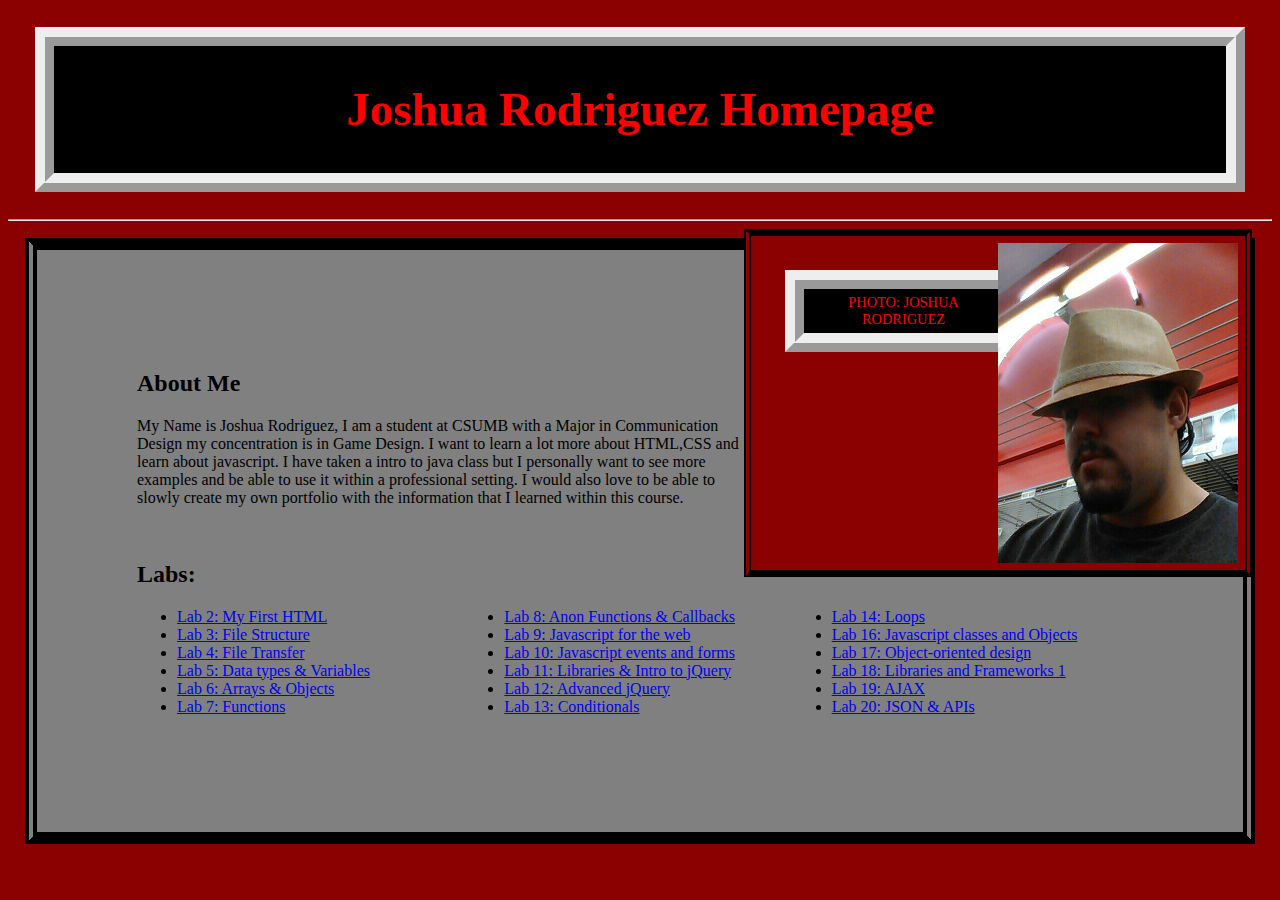
<file: index.html>
<!DOCTYPE html>
<html>
<head>
	<title>Joshua R. Homepage</title>
	<link rel="stylesheet" type="text/css" href="css/site.css">
</head>
<body>
<div class="photocredit">
	<h1 class="homepage">Joshua Rodriguez Homepage</h1>
</div>
<hr>


<div class="photobox"><img src="img/JoshR.jpg" alt="Josh"><div class="photocredit"> Photo: Joshua Rodriguez
</div></div><div class="paragraph">
	<h2>About Me</h2>
			<p>
			 My Name is Joshua Rodriguez, I am a student at CSUMB  with a Major in Communication Design my concentration is in Game Design.
			 I want to learn a lot more about HTML,CSS and learn about javascript. I have taken a intro to java class but I personally want to see more
			 examples and be able to use it within a professional setting. I would also love to be able to slowly create my own portfolio with the
			 information that I learned within this course.
		 </p>
<br>
  <h2>Labs:</h2>
		<ul class="colum">
			<li><a href="lab2/index.html"> Lab 2: My First HTML</a></li>
			<li><a href="lab3/index.html"> Lab 3: File Structure</a></li>
			<li><a href="lab4/index.html"> Lab 4: File Transfer</a></li>
			<li><a href="lab5/index.html"> Lab 5: Data types & Variables</a></li>
			<li><a href="lab6/index.html"> Lab 6: Arrays & Objects</a></li>
			<li><a href="lab7/index.html"> Lab 7: Functions</a></li>
			<li><a href="lab8/index.html"> Lab 8: Anon Functions & Callbacks</a></li>
			<li><a href="lab9/index.html"> Lab 9: Javascript for the web</a></li>
			<li><a href="lab10/index.html"> Lab 10: Javascript events and forms</a></li>
			<li><a href="lab11/index.html"> Lab 11: Libraries & Intro to jQuery</a></li>
			<li><a href="lab12/index.html"> Lab 12: Advanced jQuery</a></li>
			<li><a href="lab13/index.html"> Lab 13: Conditionals</a></li>
			<li><a href="lab14/index.html"> Lab 14: Loops </a></li>
			<li><a href="lab16/index.html"> Lab 16: Javascript classes and Objects</a></li>
			<li><a href="lab17/index.html"> Lab 17: Object-oriented design</a></li>
			<li><a href="lab18/index.html"> Lab 18: Libraries and Frameworks 1</a></li>
			<li><a href="lab19/index.html"> Lab 19: AJAX</a></li>
			<li><a href="lab20/index.html"> Lab 20: JSON & APIs</a></li>
    </ul>
</p>
</div>
</body>
</html>
</file>
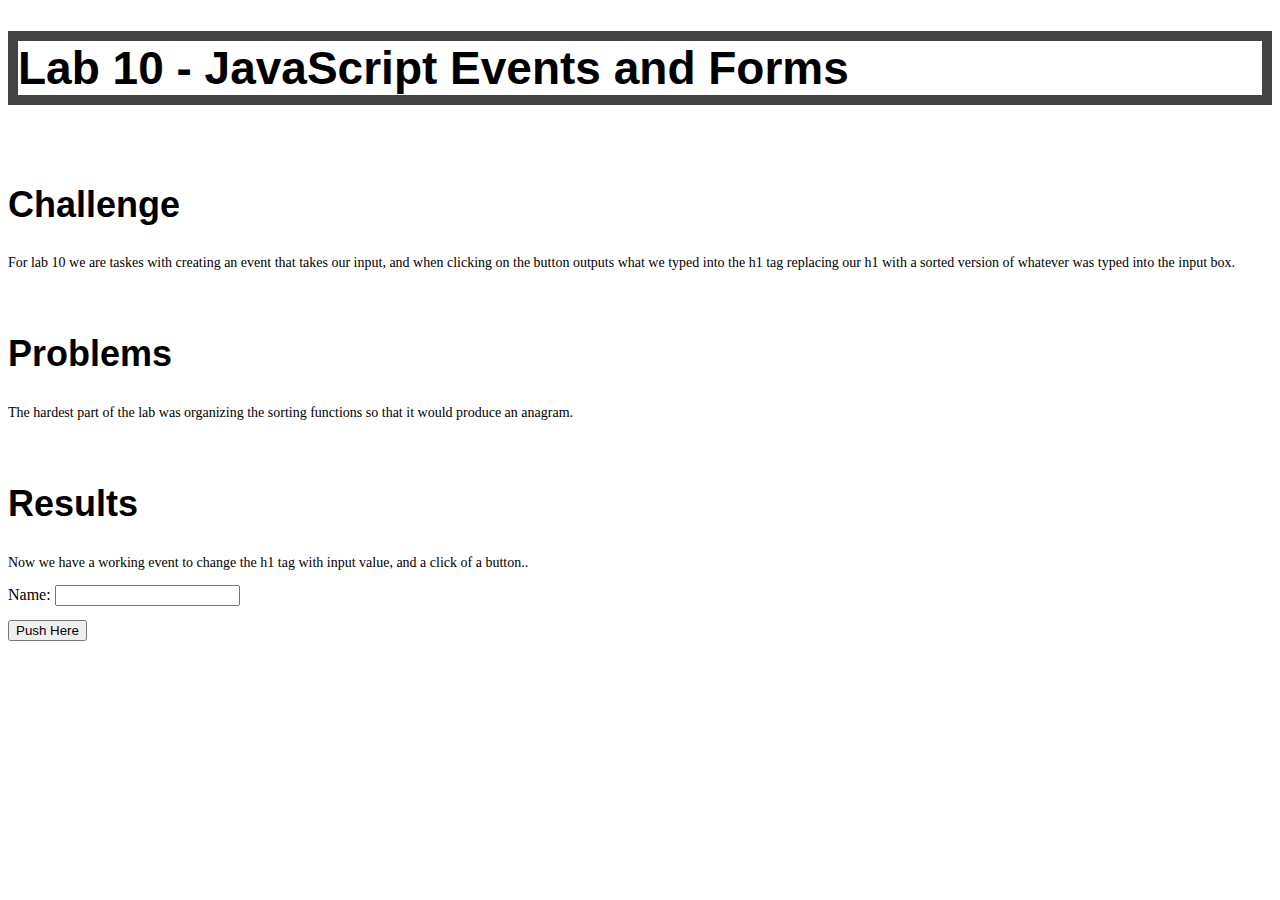
<file: lab10/index.html>
<!DOCTYPE html>
<html>
<head>
	<title>Lab 10 - JavaScript Events and Forms</title>
	<link rel="stylesheet" type="text/css" href="css/lab.css">
	<script src="js/lab.js" defer></script>
</head>
<body>

	<h1 id="greet"> Lab 10 - JavaScript Events and Forms</h1>
<br>
		<h2> Challenge</h2>
			<p>For lab 10 we are taskes with creating an event that takes our input, and when clicking on the button outputs what we typed into the h1 tag
			replacing our h1 with a sorted version of whatever was typed into the input box. </p>
<br>
		<h2> Problems</h2>
			<p>The hardest part of the lab was organizing the sorting functions so that it would produce an anagram.</p>
<br>
		<h2> Results</h2>
			<p>Now we have a working event to change the h1 tag with input value, and a click of a button..</p>
Name: <input type=text id=input>
			</p>
<button id="my-button">Push Here</button>
<div id= "output">
</div>

</body>
</html>
</file>
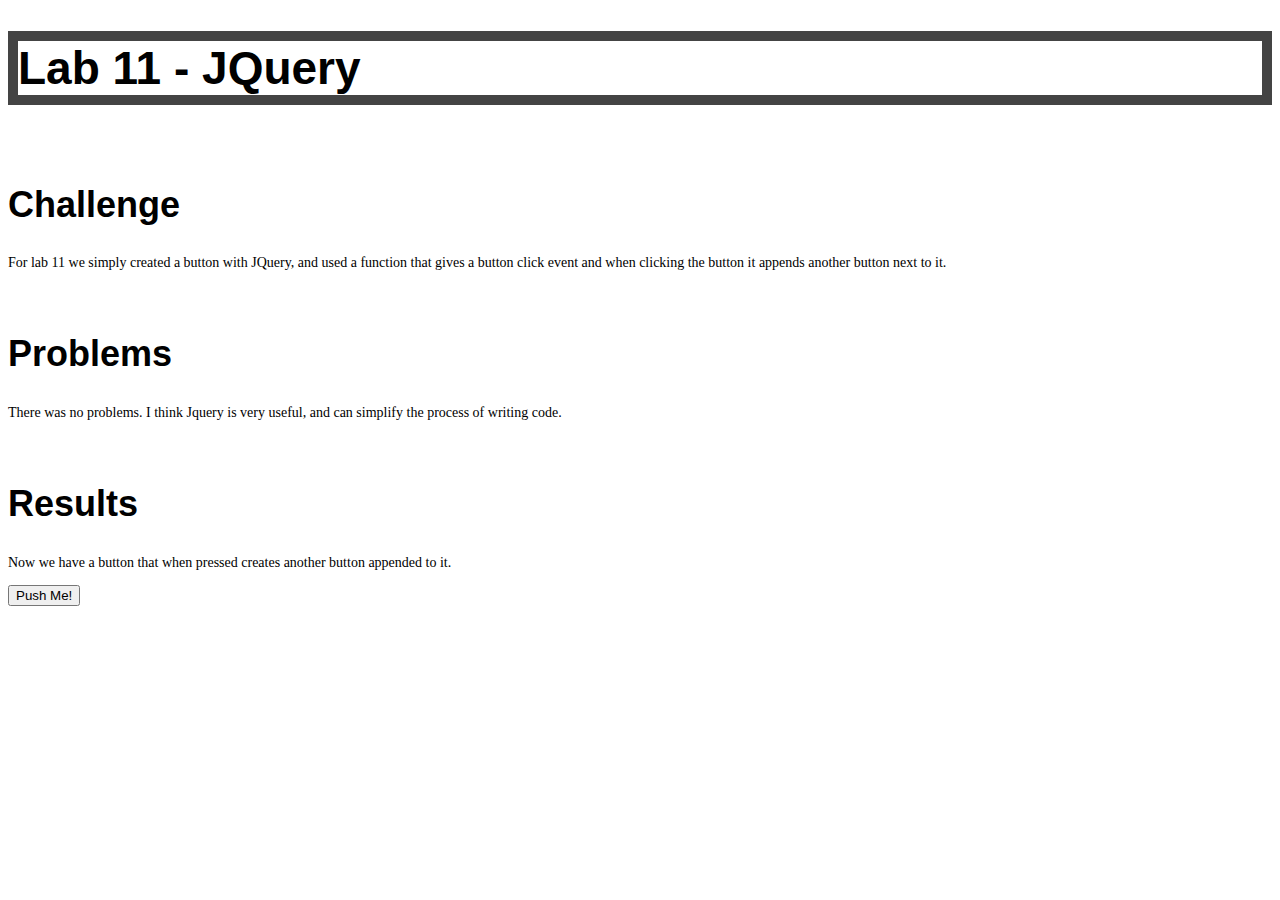
<file: lab11/index.html>
<!DOCTYPE html>
<html>
<head>
	<title>Lab 11 - JQuery</title>
	<link rel="stylesheet" type="text/css" href="css/lab.css">
	<script src="https://code.jquery.com/jquery-3.4.1.min.js"></script>
	<script src="js/lab.js" defer></script>
</head>
<body>

	<h1 id="greet"> Lab 11 - JQuery</h1>
<br>
		<h2> Challenge</h2>
			<p>For lab 11 we simply created a button with JQuery, and used a function that gives a button click event and when clicking the button
			it appends another button next to it. </p>
<br>
		<h2> Problems</h2>
			<p>There was no problems. I think Jquery is very useful, and can simplify the process of writing code.</p>
<br>
		<h2> Results</h2>
			<p>Now we have a button that when pressed creates another button appended to it.</p>
<div id= "output">
</div>

</body>
</html>
</file>
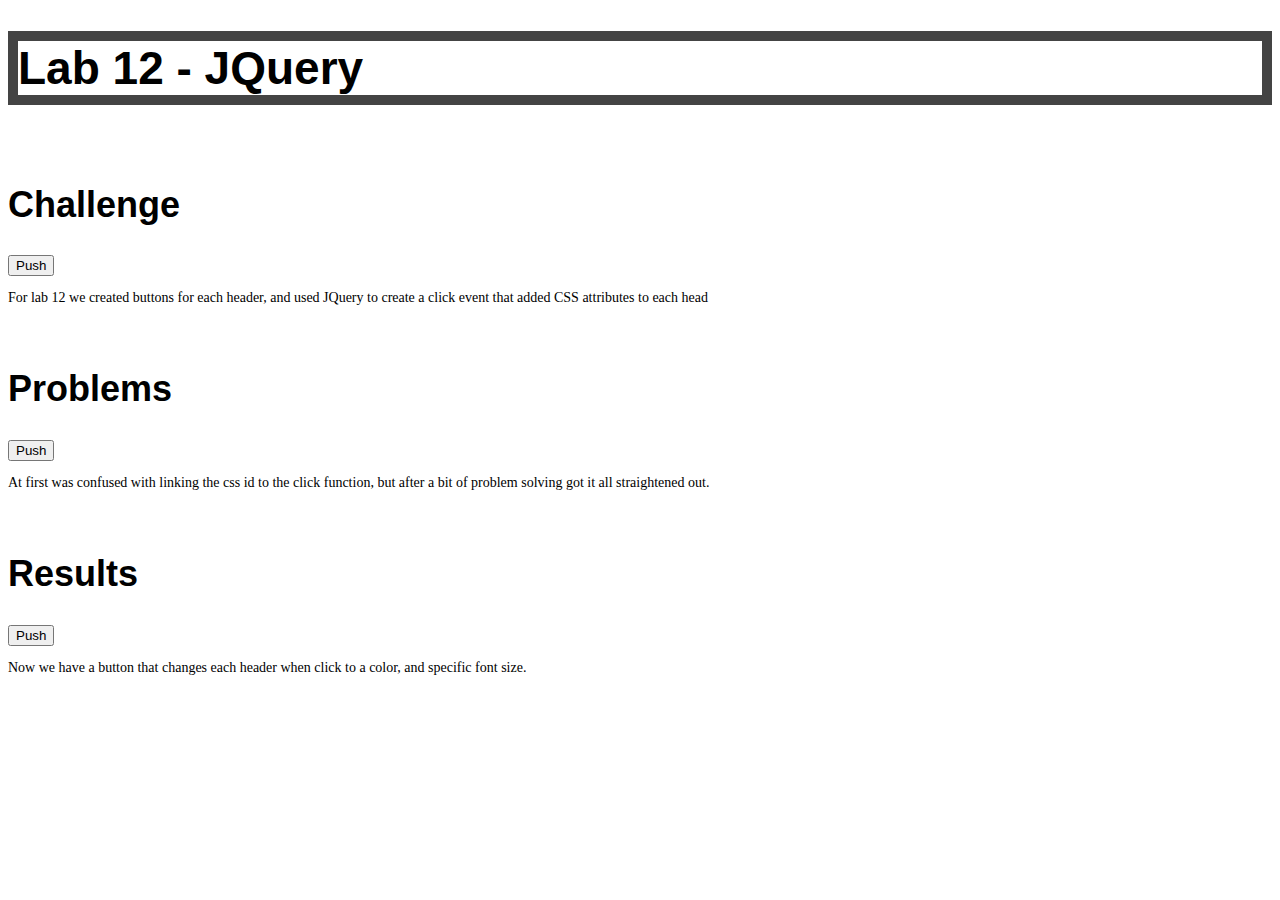
<file: lab12/index.html>
<!DOCTYPE html>
<html>
<head>
	<title>Lab 12 - JQuery</title>
	<link rel="stylesheet" type="text/css" href="css/lab.css">
	<script src="https://code.jquery.com/jquery-3.4.1.min.js"></script>
	<script src="js/lab.js" defer></script>
</head>
<body>

	<h1>Lab 12 - JQuery</h1>
<br>
		<h2 id = "text1"> Challenge</h2>
		 <button id="challenge-button">Push</button>
			<p>For lab 12 we created buttons for each header, and used JQuery to create a click event that added CSS attributes to each head </p>
<br>
		<h2 id = "text2"> Problems</h2>
		 <button id="problems-button">Push</button>
			<p>At first was confused with linking the css id to the click function, but after a bit of problem solving
			got it all straightened out.</p>
<br>
		<h2 id = "text3"> Results</h2>
		 <button id="results-button">Push</button>
			<p>Now we have a button that changes each header when click to a color, and specific font size.</p>

</body>
</html>
</file>
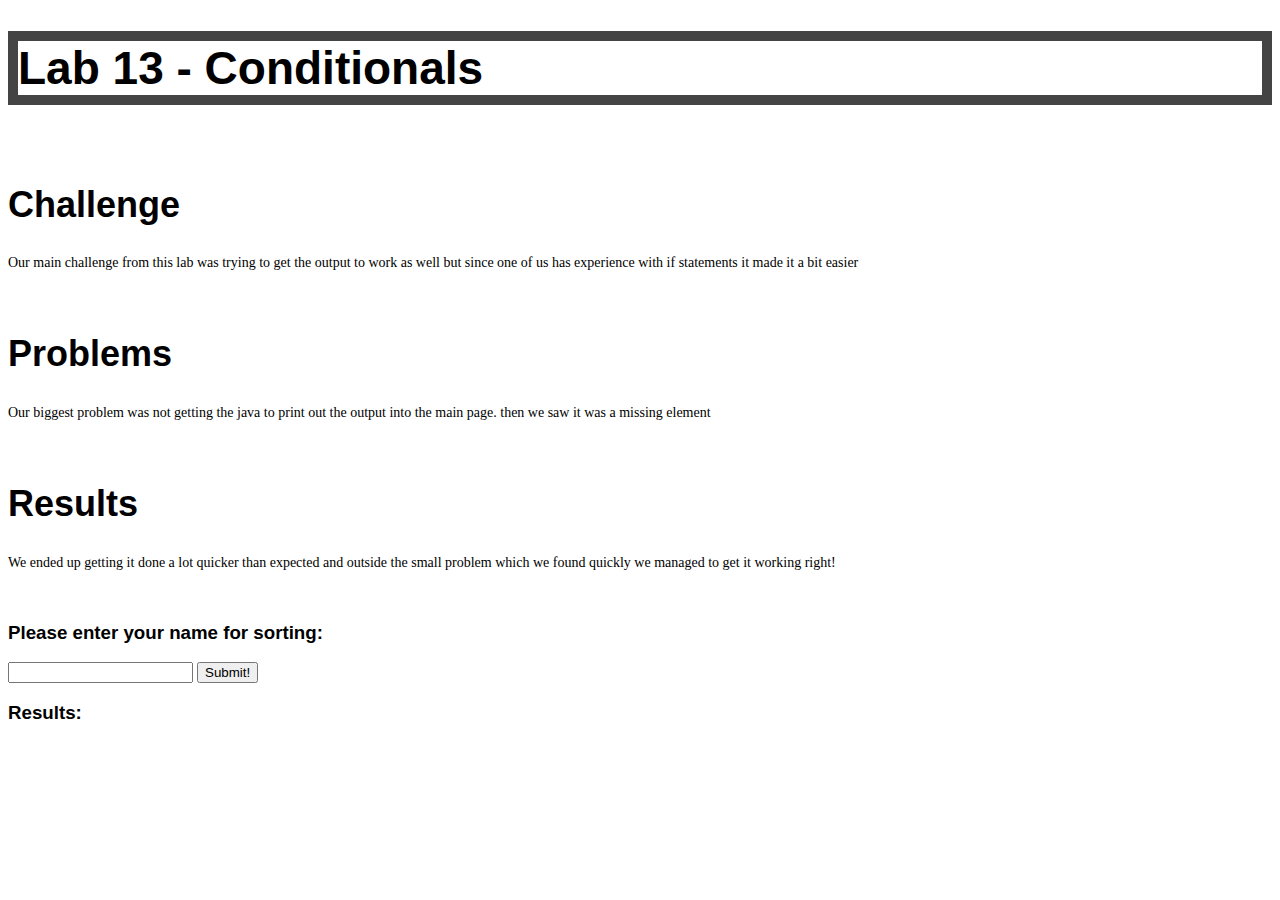
<file: lab13/index.html>
<!DOCTYPE html>
<html>
<head>
	<title>Lab 13 - Conditionals</title>
	<link rel="stylesheet" type="text/css" href="css/lab.css">
	<script src="https://code.jquery.com/jquery-3.4.1.min.js"></script>
	<script src="js/lab.js" defer></script>
</head>
<body>


	<div id = "contents">
		<h1>Lab 13 - Conditionals</h1>
<br>
		<h2 > Challenge</h2>
			<p>Our main challenge from this lab was trying to get the output to work as well  but since one of us has experience with if statements it made it a bit easier </p>
<br>
		<h2> Problems</h2>
			<p>Our biggest problem was not getting the java to print out the output into the main page. then we saw it was a missing element</p>
<br>
		<h2> Results</h2>
			<p>We ended up getting it done a lot quicker than expected and outside the small problem which we found quickly we managed to get it working right!</p>
</div>
<br>

<!-- "Please enter your name for sorting" -->
<h3> Please enter your name for sorting:</h3>
 <input type="text"  id="input">
<button id = "button"> Submit!</button>
<br>
<h3>Results:</h3>
<div id= "output">
</div>


</body>
</html>
</file>
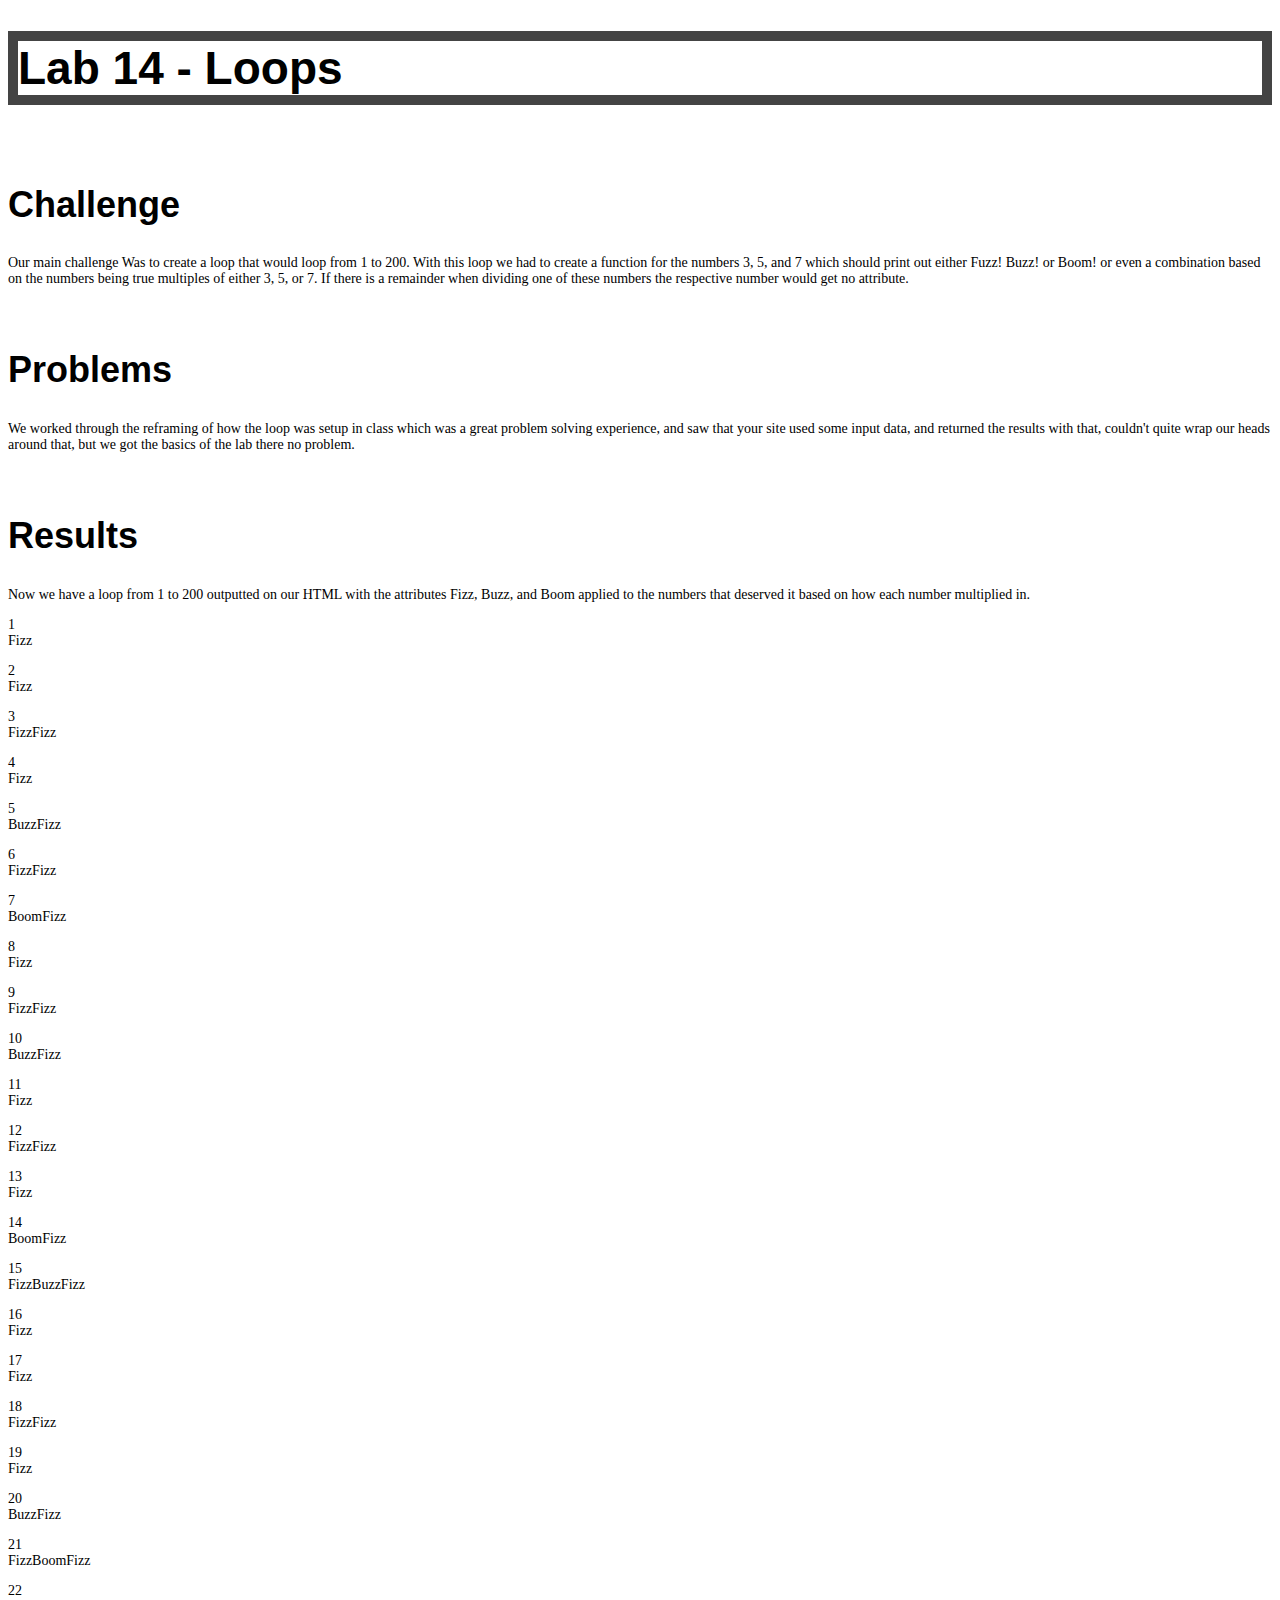
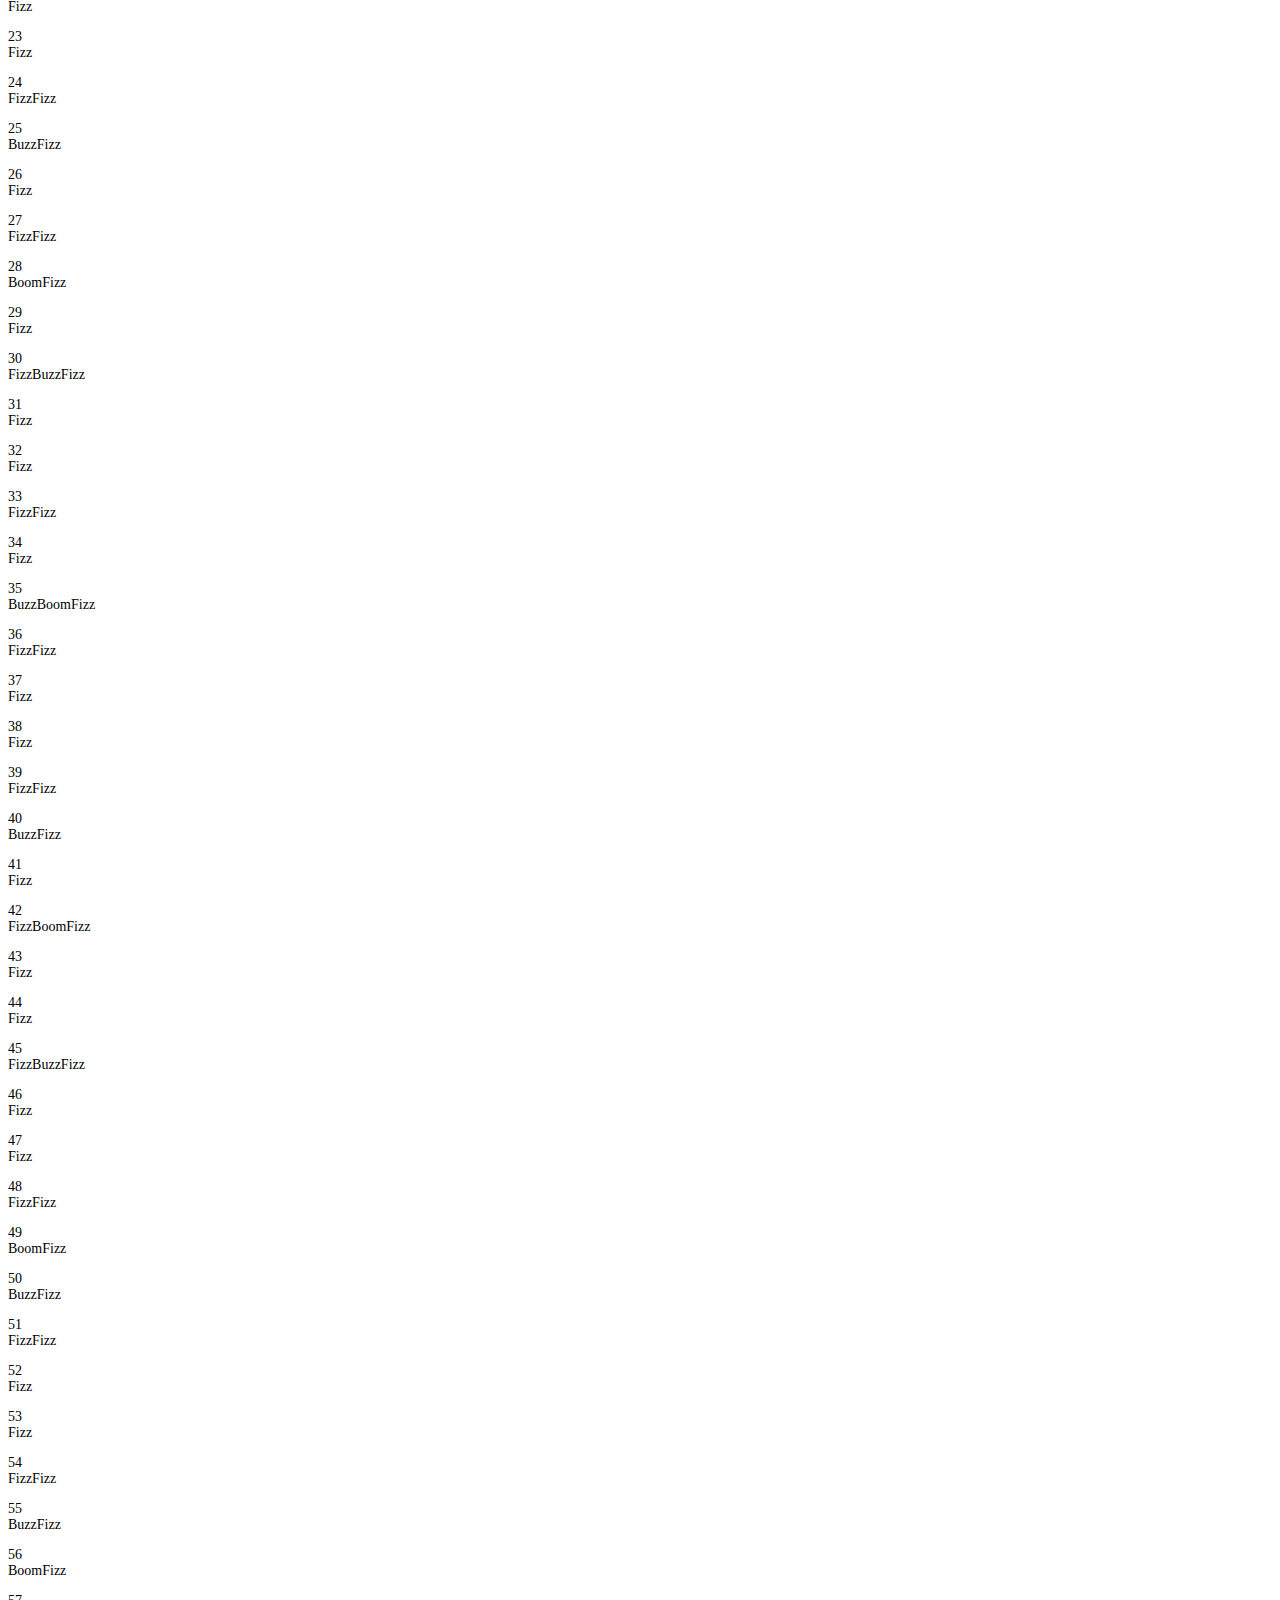
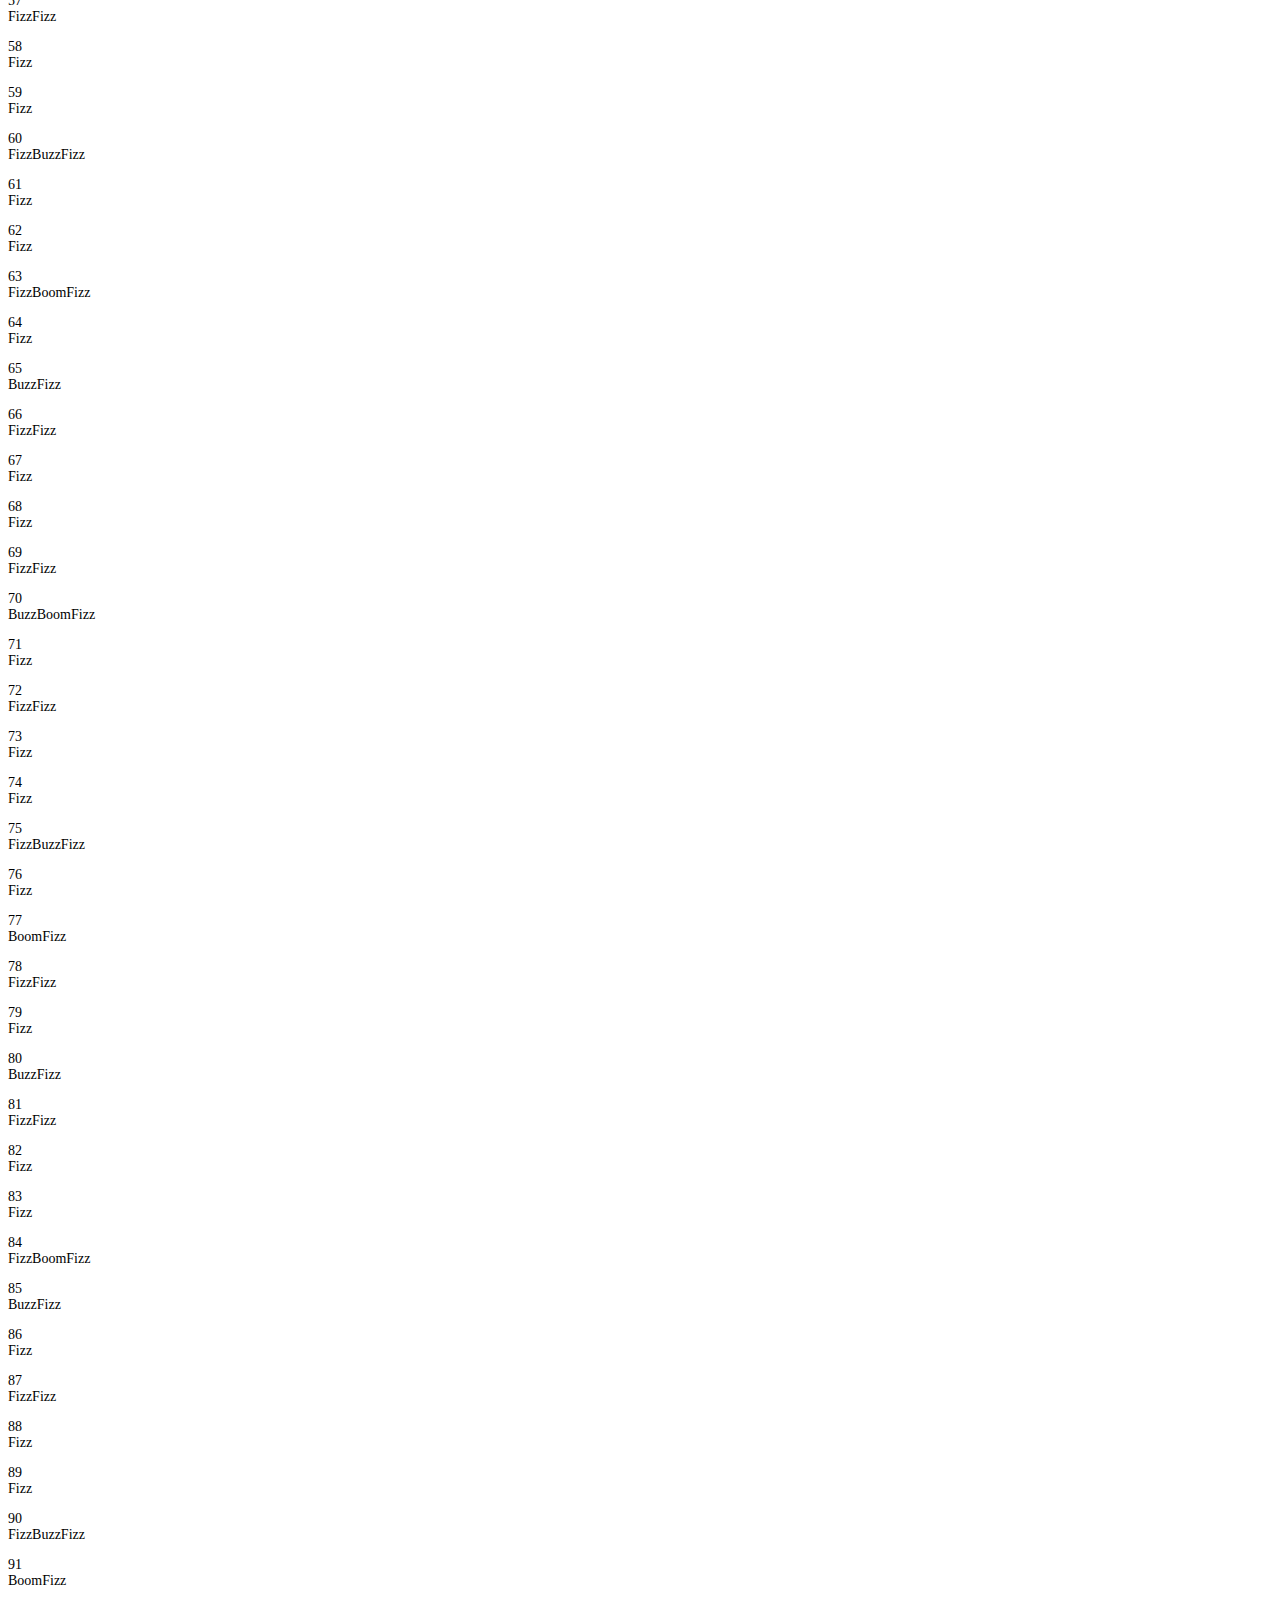
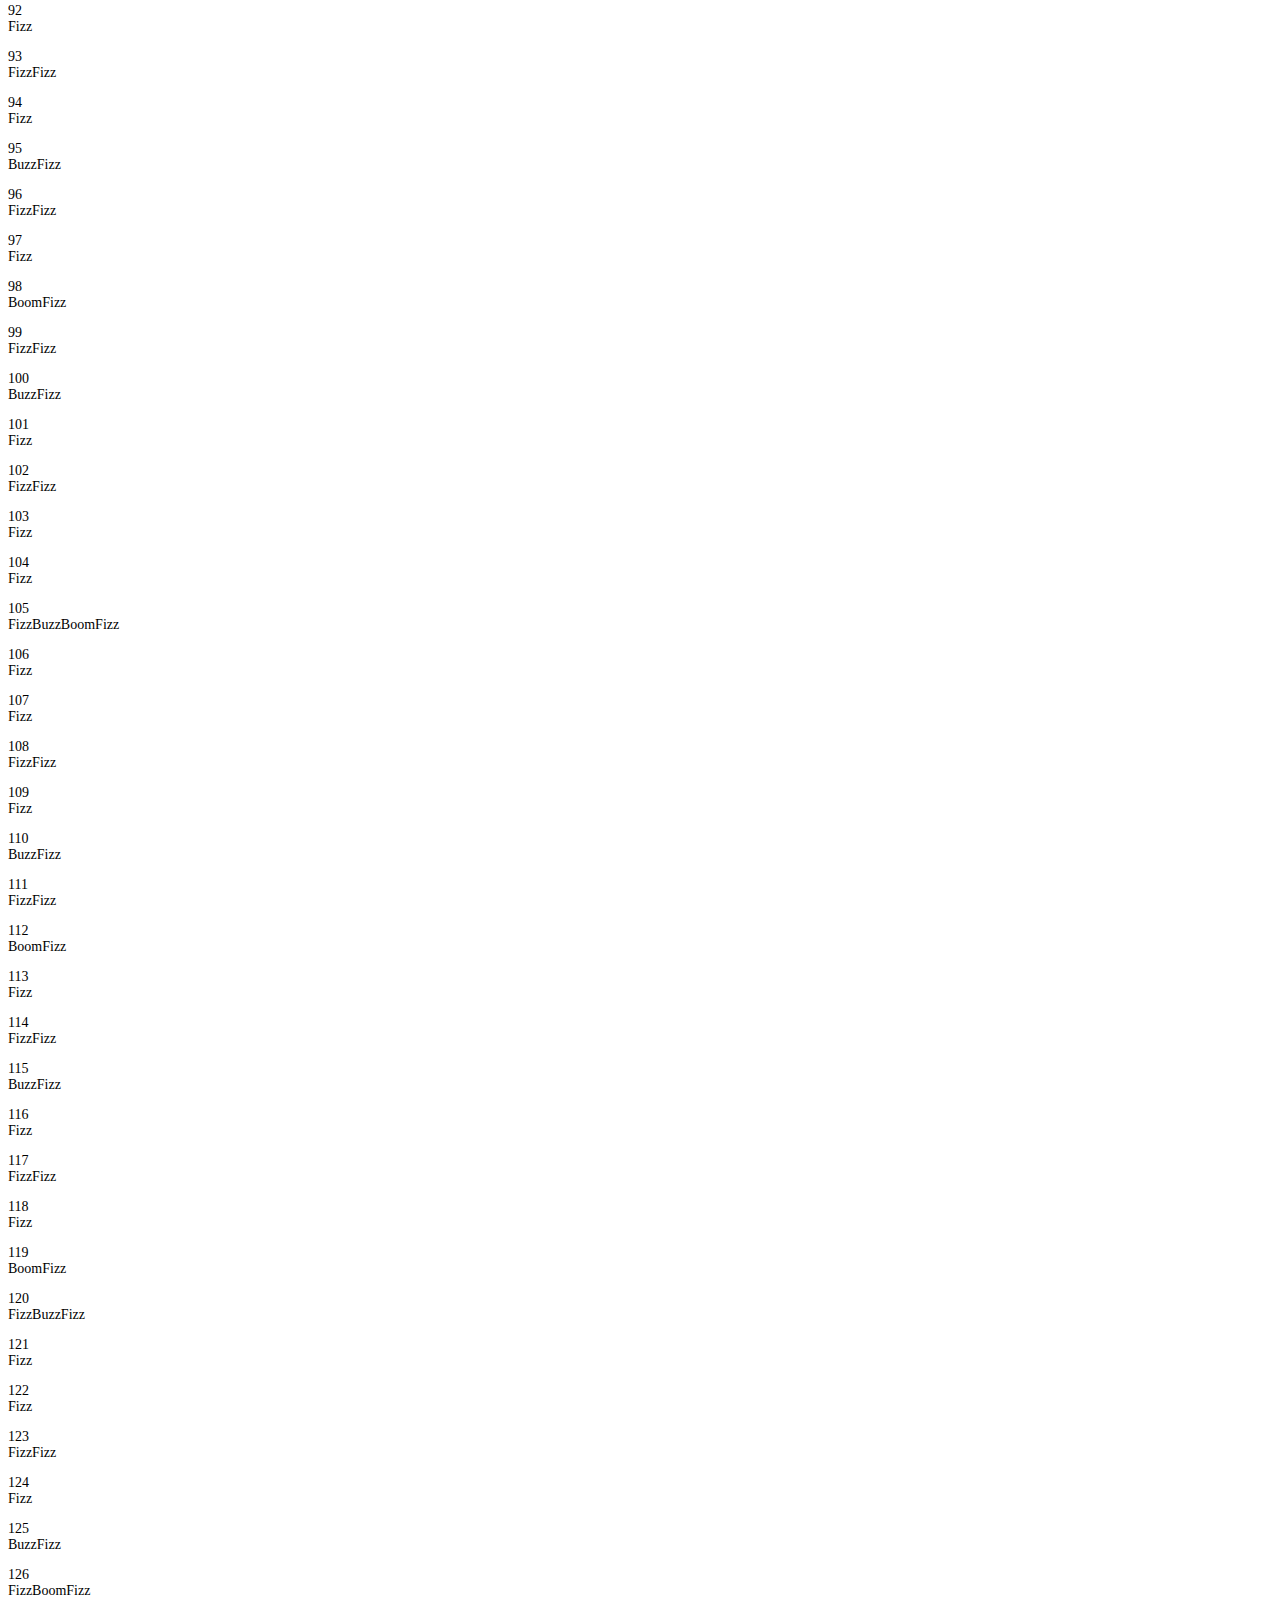
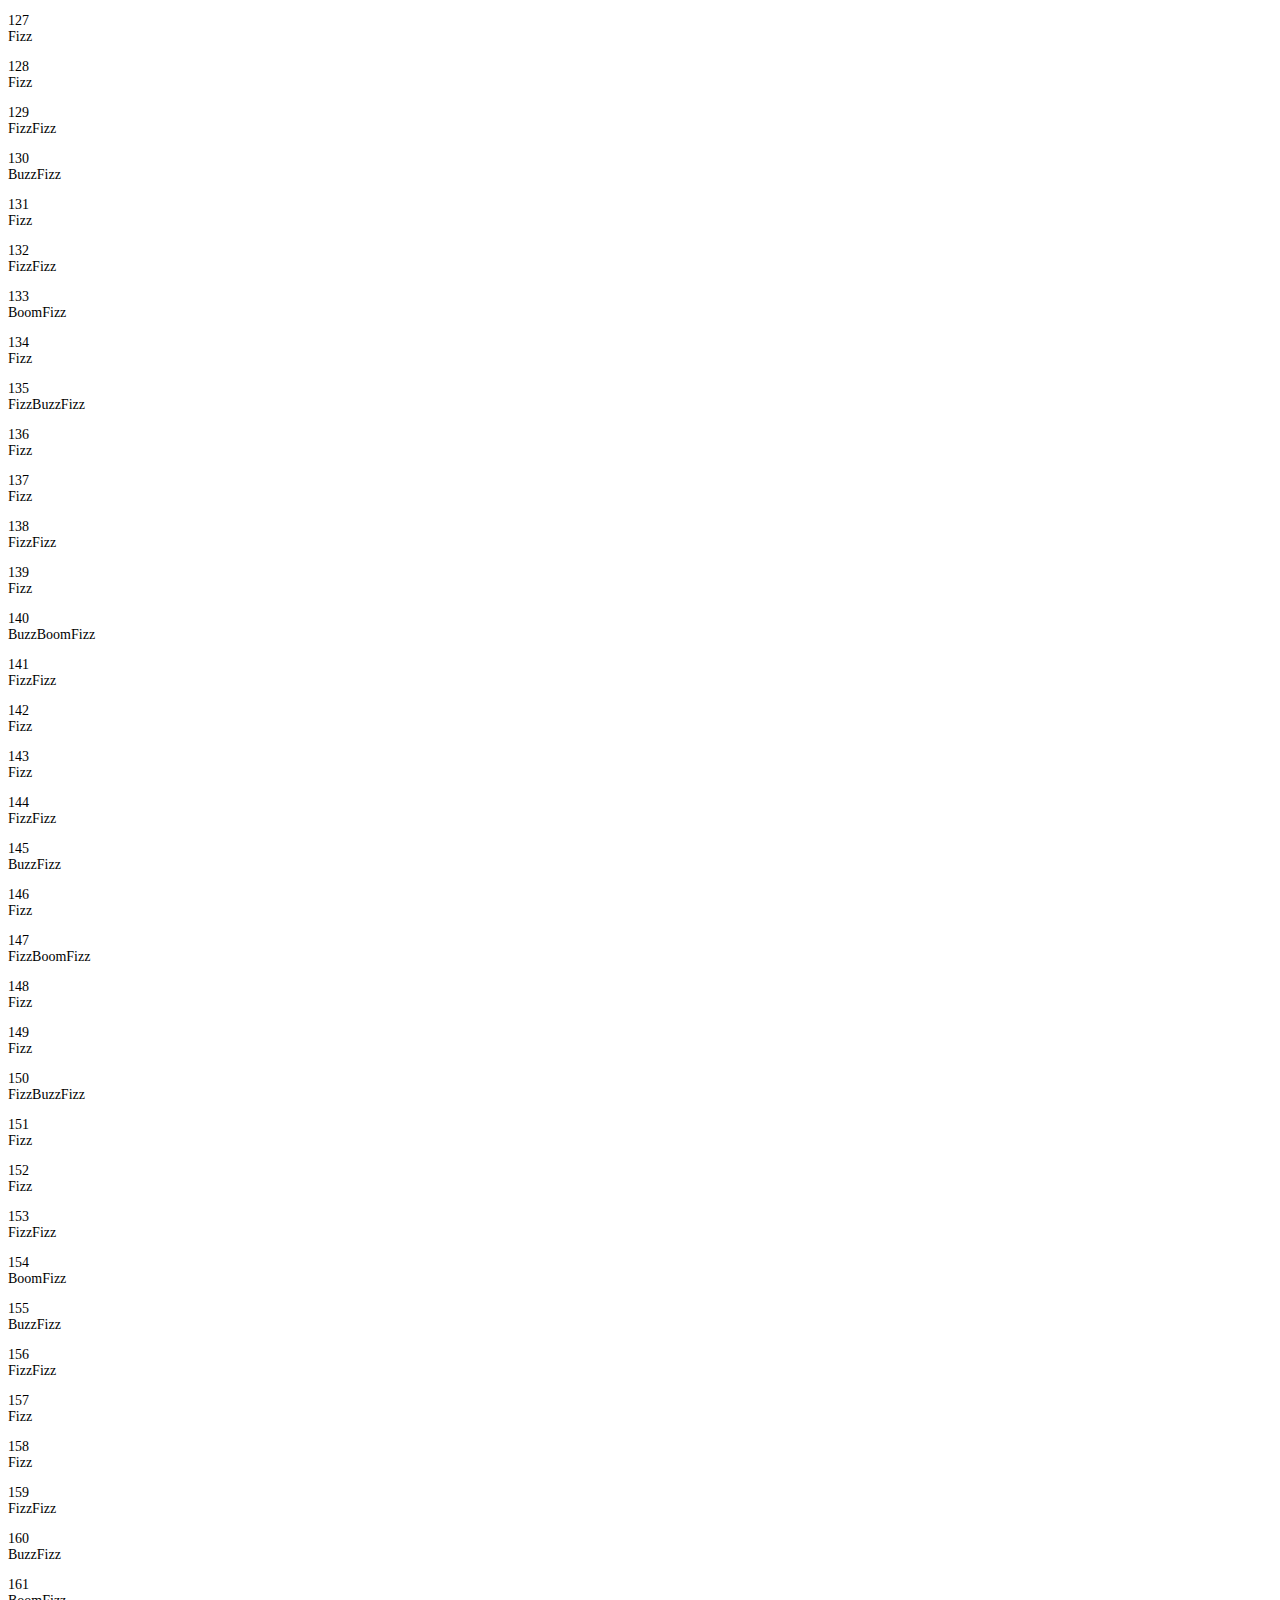
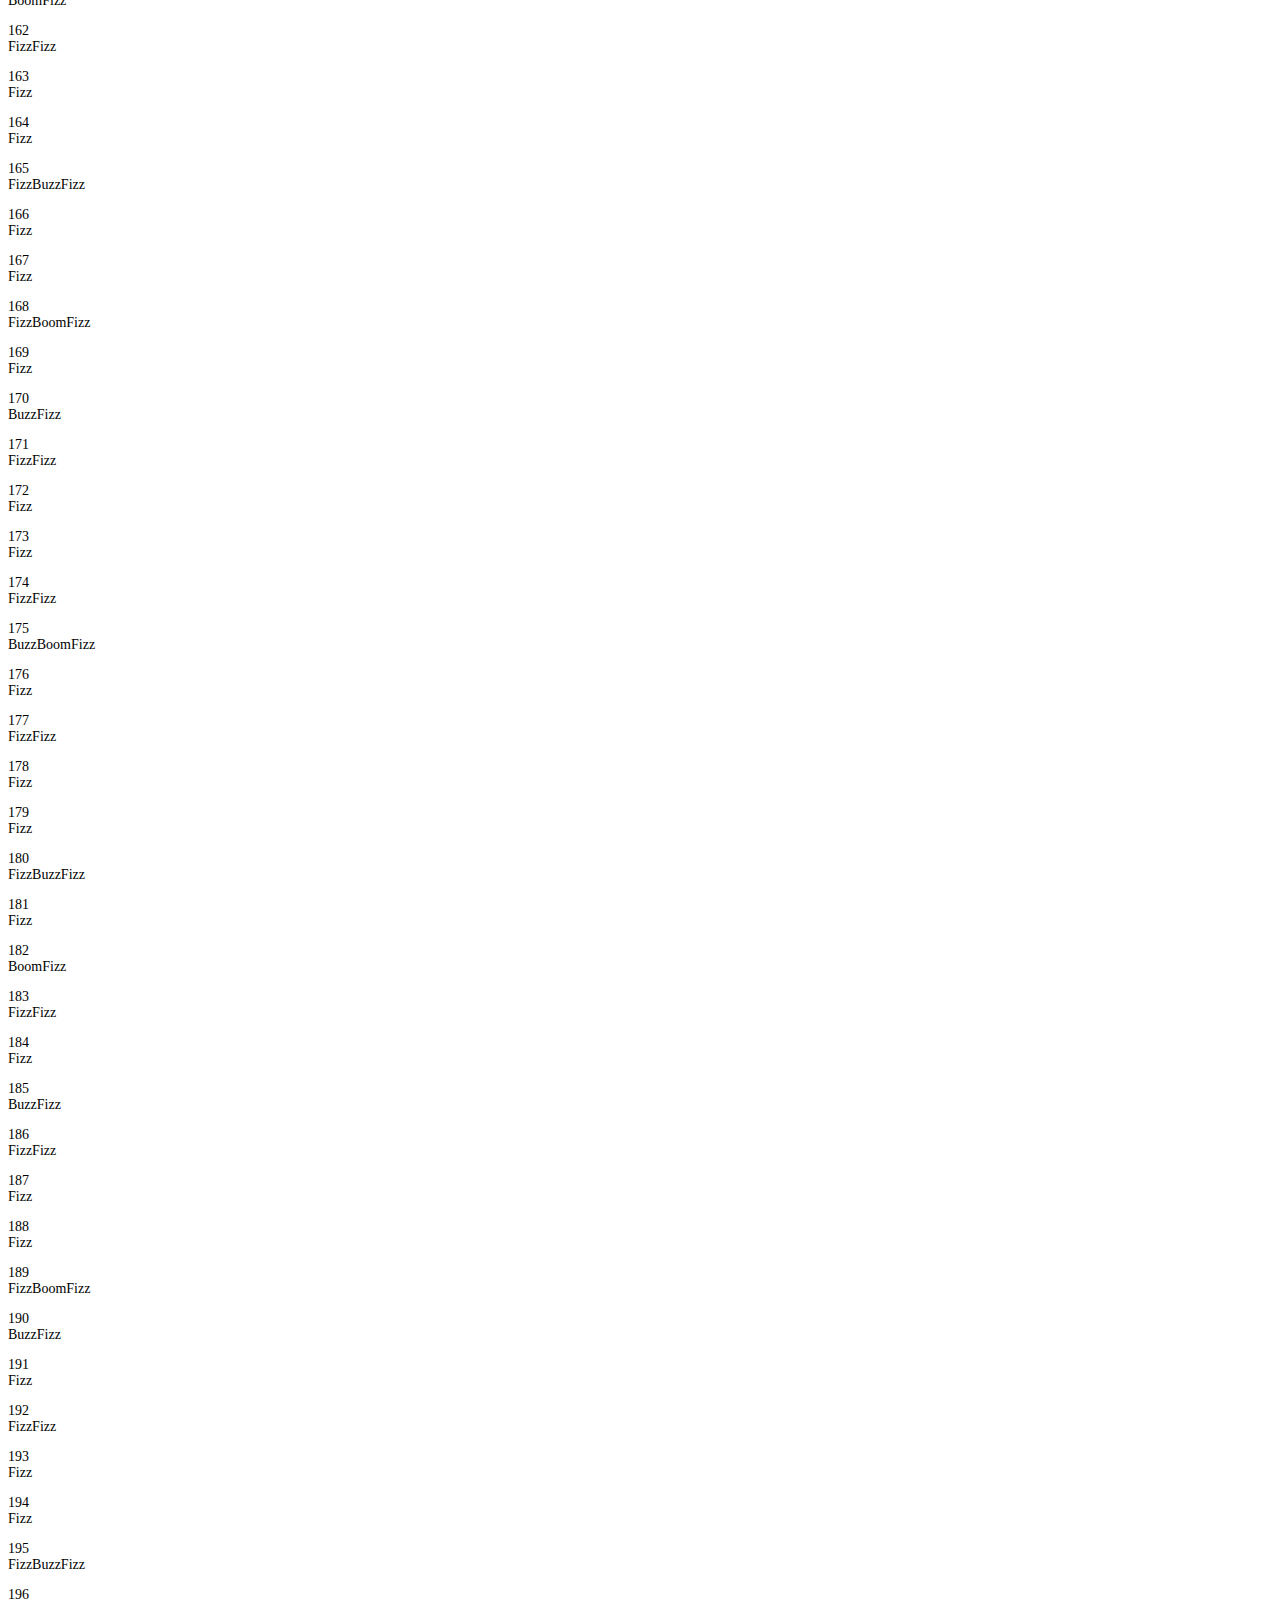
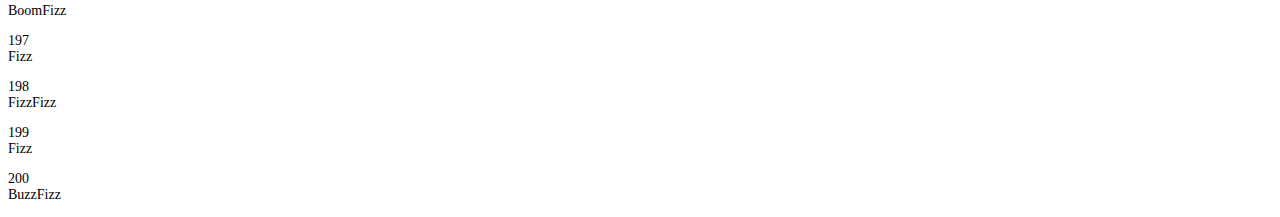
<file: lab14/index.html>
<!DOCTYPE html>
<html>
<head>
	<title>Lab 14 - Loops</title>
	<link rel="stylesheet" type="text/css" href="css/lab.css">
	<script src="https://code.jquery.com/jquery-3.4.1.min.js"></script>
	<script src="js/lab.js" defer></script>
</head>
<body>


	<div id = "contents">
		<h1>Lab 14 - Loops</h1>
<br>
		<h2 > Challenge</h2>
			<p>Our main challenge Was to create a loop that would loop from 1 to 200. With this loop we had to create a function for the numbers 3, 5, and 7
			which should print out either Fuzz! Buzz! or Boom! or even a combination based on the numbers being true multiples of
		either 3, 5, or 7. If there is a remainder when dividing one of these numbers the respective number would get no attribute.</p>
<br>
		<h2> Problems</h2>
			<p>We worked through the reframing of how the loop was setup in class which was a great problem solving experience, and saw that
			 your site used some input data, and returned the results with that, couldn't quite wrap our heads around that,
			  but we got the basics of the lab there
		 no problem.</p>
<br>
		<h2> Results</h2>
			<p>Now we have a loop from 1 to 200 outputted on our HTML with the attributes Fizz, Buzz, and Boom applied to the numbers
			that deserved it based on how each number multiplied in.</p>
</div>

<div id= "output">
</div>


</body>
</html>
</file>
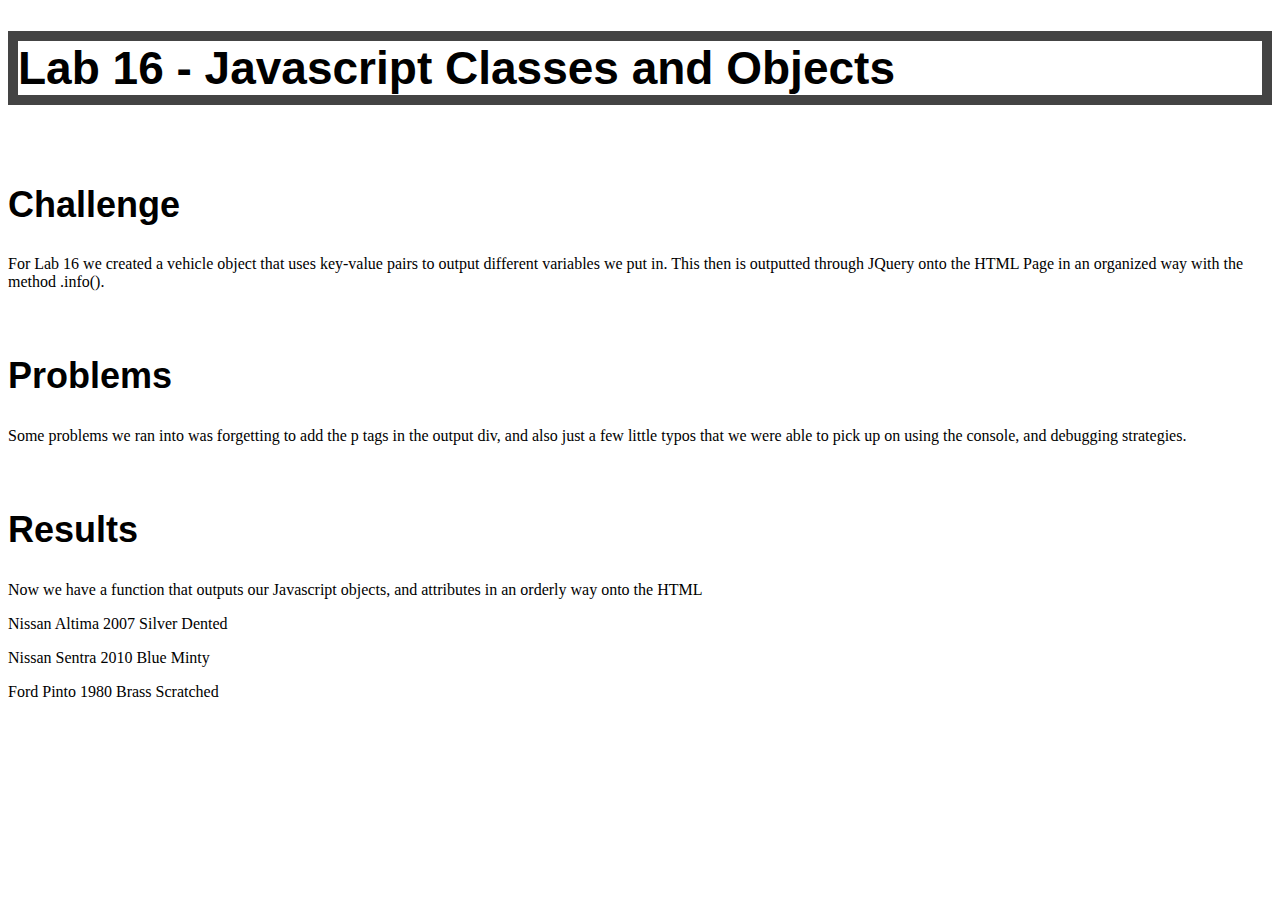
<file: lab16/index.html>
<!DOCTYPE html>
<html>
<head>
	<title>Lab 16 - Javascript Classes and Objects</title>
	<link rel="stylesheet" type="text/css" href="css/lab.css">
	<script src="https://code.jquery.com/jquery-3.4.1.min.js"></script>
	<script src="js/lab.js" defer></script>

</head>
<body>

	<div id = "contents">

		<h1>Lab 16 - Javascript Classes and Objects</h1>
<br>
		<h2 > Challenge</h2>
			<p> For Lab 16 we created a vehicle object that uses key-value pairs to output different variables we put in. This then is outputted through
			JQuery onto the HTML Page in an organized way with the method .info(). </p>
<br>
		<h2> Problems</h2>
			<p>Some problems we ran into was forgetting to add the p tags in the output div, and also just a few little typos that we were
			able to pick up on using the console, and debugging strategies.</p>
<br>
		<h2> Results</h2>
			<p>Now we have a function that outputs our Javascript objects, and attributes in an orderly way onto the HTML </p>
</div>

<div id= "output">
	<p></p
	<p></p>
	<p></p>
</div>


</body>
</html>
</file>
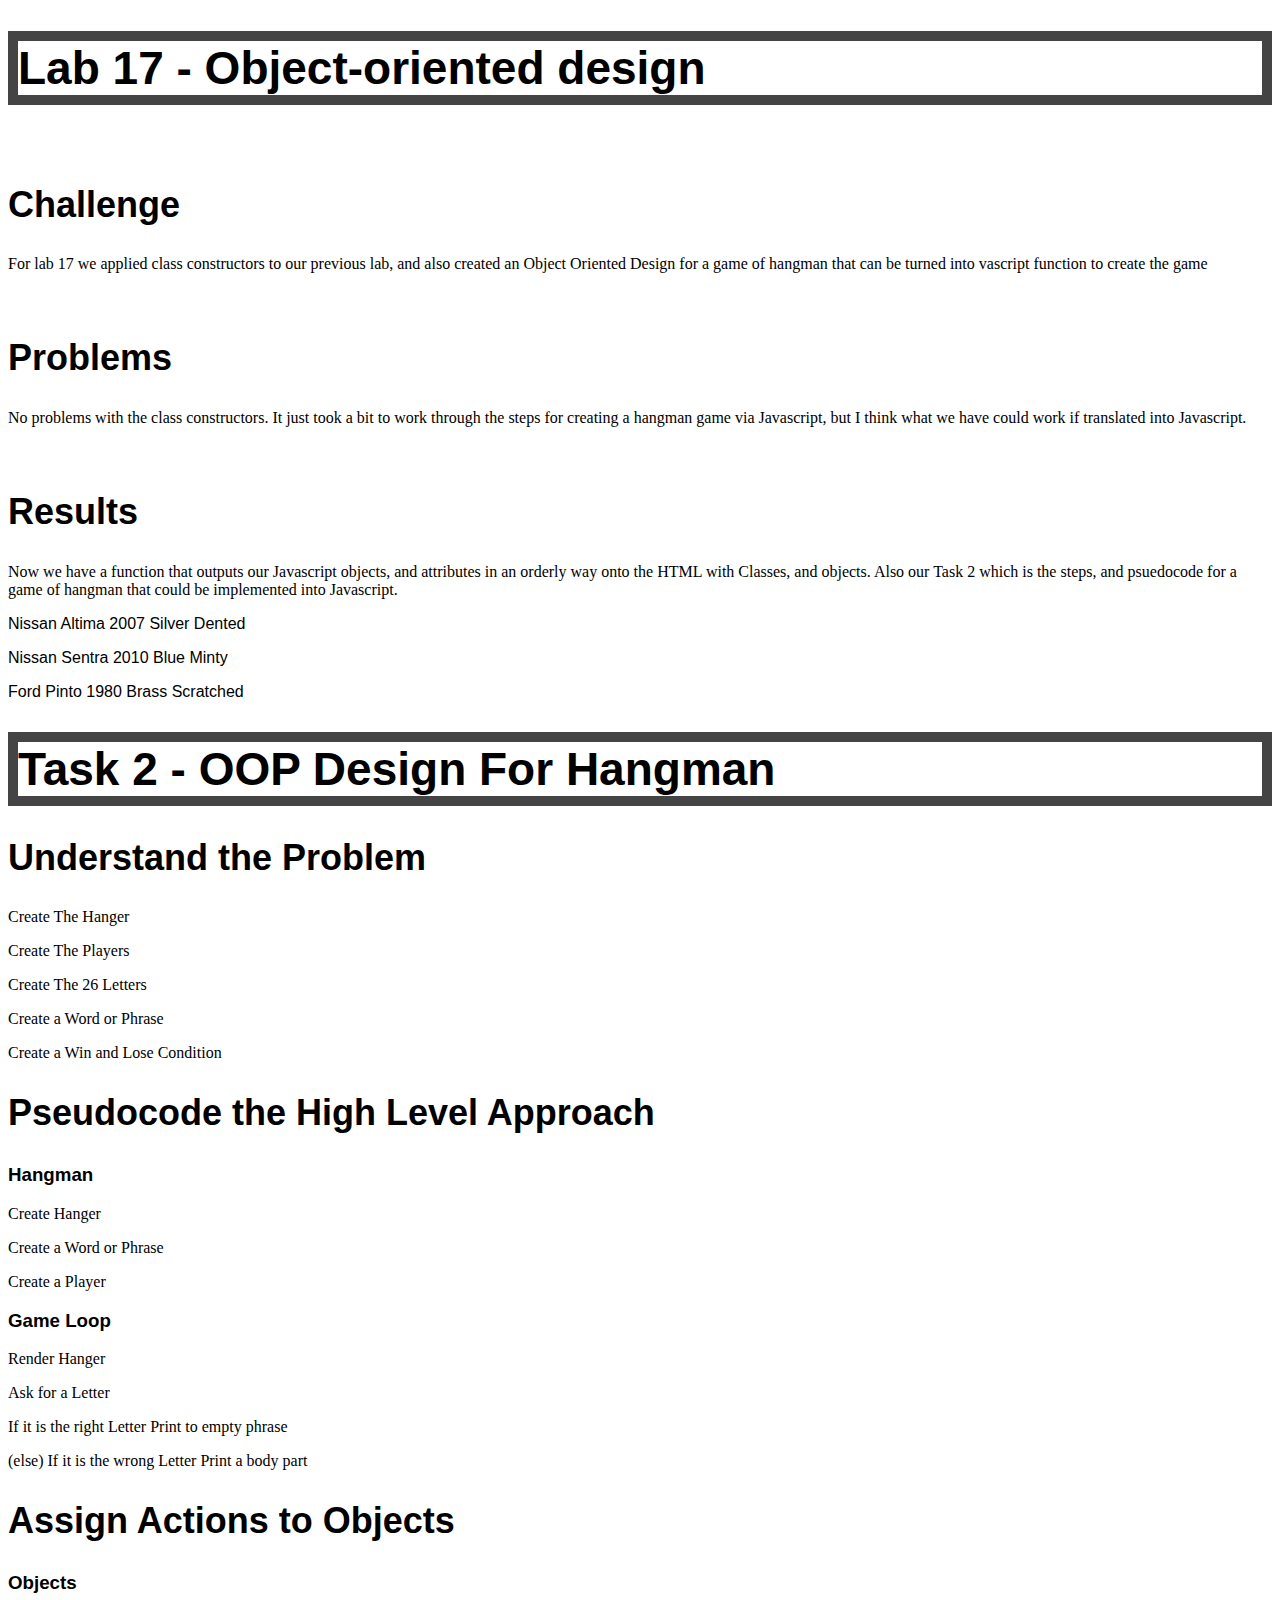
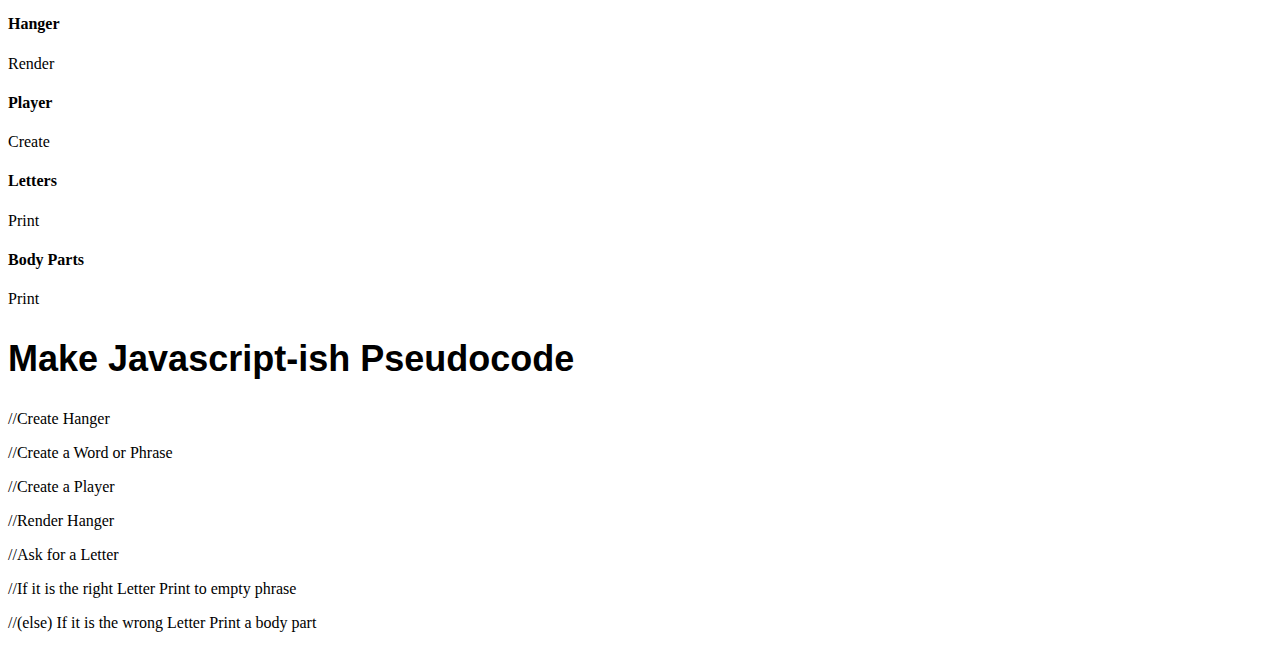
<file: lab17/index.html>
<!DOCTYPE html>
<html>
<head>
	<title>Lab 17 - Object-oriented design</title>
	<link rel="stylesheet" type="text/css" href="css/lab.css">
	<script src="https://code.jquery.com/jquery-3.4.1.min.js"></script>
	<script src="js/lab.js" defer></script>

</head>
<body>

	<div id = "contents">

		<h1>Lab 17 - Object-oriented design</h1>
<br>
		<h2 > Challenge</h2>
			<p> For lab 17 we applied class constructors to our previous lab, and also created an Object Oriented Design for a game of hangman
			that can be turned into vascript function to create the game  </p>
<br>
		<h2> Problems</h2>
			<p>No problems with the class constructors. It just took a bit to work through the steps for creating a hangman game via Javascript,
			 but I think what we have could work if translated into Javascript.</p>
<br>
		<h2> Results</h2>
			<p>Now we have a function that outputs our Javascript objects, and attributes in an orderly way onto the HTML with Classes, and objects.
			Also our Task 2 which is the steps, and psuedocode for a game of hangman that could be implemented into Javascript. </p>
</div>

<div id= "output">
	<p></p>
	<p></p>
	<p></p>
</div>
<div class=hangman>
	<h1>Task 2 - OOP Design For Hangman</h1>

	<h2>Understand the Problem</h2>
	<p>Create The Hanger</p>
	<p>Create The Players</p>
	<p>Create The 26 Letters</p>
	<p>Create a Word or Phrase</p>
	<p>Create a Win and Lose Condition</p>
		<h2>Pseudocode the High Level Approach</h2>
		<h3>Hangman</h3>
			<p>Create Hanger</p>
			<p>Create a Word or Phrase</p>
			<p>Create a Player</p>
		<h3>Game Loop</h3>
		 	<p>Render Hanger</p>
			<p>Ask for a Letter</p>
			<p>If it is the right Letter Print to empty phrase</p>
			<p>(else) If it is the wrong Letter Print a body part</p>

					<h2>Assign Actions to Objects</h2>
					<h3>Objects</h3>
					<h4>Hanger</h4>
					<p>Render</p>
					<h4>Player</h4>
					<p>Create</p>
					<h4>Letters</h4>
					<p>Print</p>
					<h4>Body Parts</h4>
					<p>Print</p>
								<h2>Make Javascript-ish Pseudocode</h2>
								<p>//Create Hanger</p>
								<p>//Create a Word or Phrase</p>
								<p>//Create a Player</p>
								<p>//Render Hanger</p>
								<p>//Ask for a Letter</p>
								<p>//If it is the right Letter Print to empty phrase</p>
								<p>//(else) If it is the wrong Letter Print a body part</p>
</div>

</body>
</html>
</file>
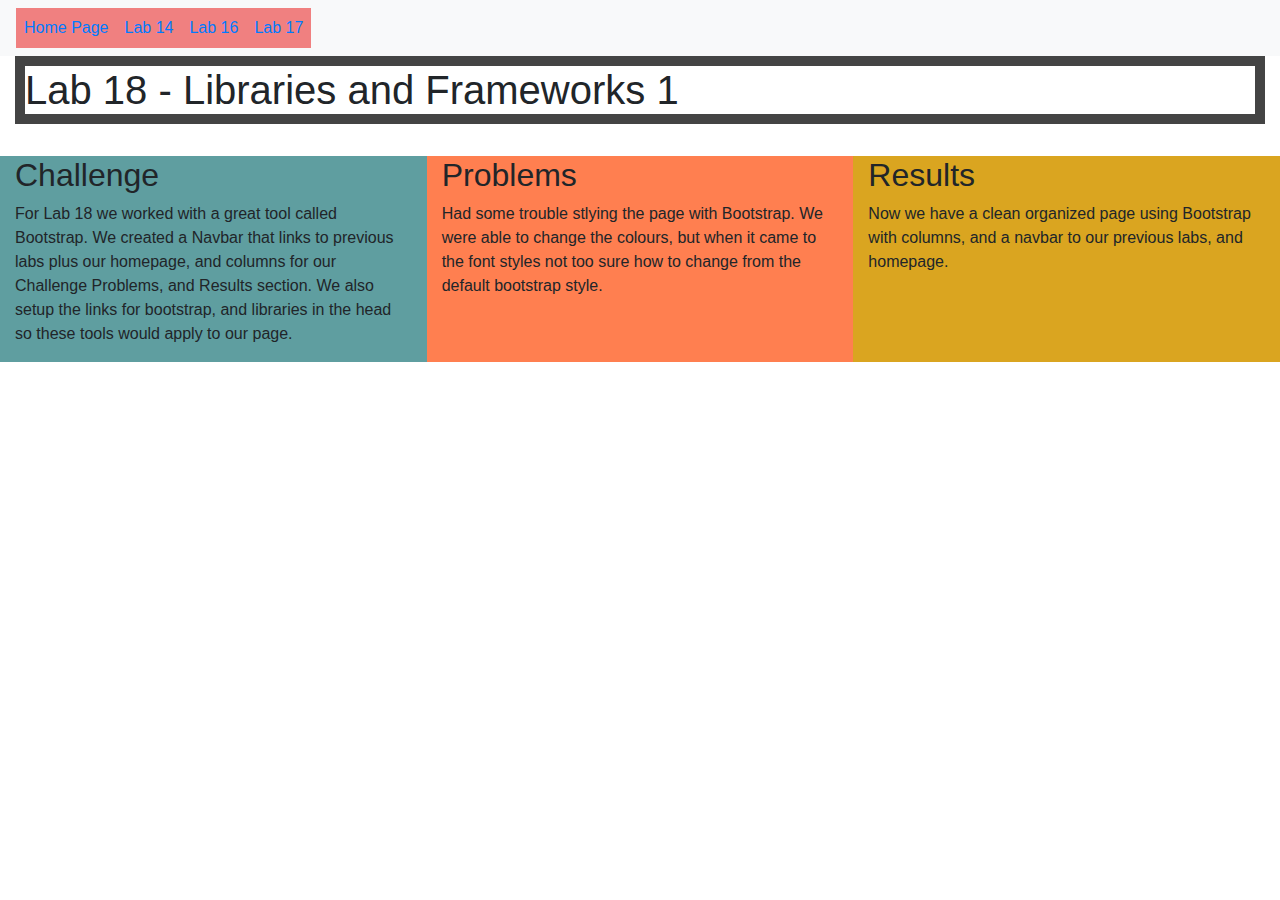
<file: lab18/index.html>
<!DOCTYPE html>
<html lang="en">
<head>
	<title>Lab 18 - Libraries and Frameworks 1</title>
	<link rel="stylesheet" type="text/css" href="css/lab.css">
	<meta charset="utf-8">
	  <meta name="viewport" content="width=device-width, initial-scale=1">
	  <link rel="stylesheet" href="https://maxcdn.bootstrapcdn.com/bootstrap/4.5.2/css/bootstrap.min.css">
	  <script src="https://ajax.googleapis.com/ajax/libs/jquery/3.5.1/jquery.min.js"></script>
	  <script src="https://cdnjs.cloudflare.com/ajax/libs/popper.js/1.16.0/umd/popper.min.js"></script>
	  <script src="https://maxcdn.bootstrapcdn.com/bootstrap/4.5.2/js/bootstrap.min.js"></script>
<script src="js/lab.js" defer></script>
</head>
<body>
	<nav class="navbar navbar-expand-sm bg-light">

		<ul class="navbar-nav" style="background-color:LightCoral;">
			<li class="nav-item">
				<a class="nav-link" href="https://joshrod-gd.github.io/cst252/">Home Page</a>
			</li>
			<li class="nav-item">
			 <a class="nav-link" href="https://joshrod-gd.github.io/cst252/lab14/index.html">Lab 14</a>
		 </li>
			<li class="nav-item">
				<a class="nav-link" href="https://joshrod-gd.github.io/cst252/lab16/index.html">Lab 16</a>
			</li>
			<li class="nav-item">
				<a class="nav-link" href="https://joshrod-gd.github.io/cst252/lab17/index.html">Lab 17</a>
			</li>
		</ul>
</nav>
<div class="container-fluid">

	<h1>Lab 18 - Libraries and Frameworks 1</h1>
<br>
	<div class="row">
	 <div class="col" style="background-color:CadetBlue;">	<h2 > Challenge</h2>
			<p> For Lab 18 we worked with a great tool called Bootstrap. We created a Navbar that links to previous labs plus our homepage,
				and columns for our Challenge Problems, and Results	section. We also setup the links for bootstrap,
				and libraries in the head so these tools would apply to our page.  </p></div>
<br>
	<div class="col" style="background-color:Coral;">	<h2> Problems</h2>
			<p>Had some trouble stlying the page with Bootstrap. We were able to change the colours, but when it came to the font styles not too
			sure how to change from the default bootstrap style.</p></div>
<br>
	 <div class="col" style="background-color:GoldenRod;">	<h2> Results</h2>
			<p>Now we have a clean organized page using Bootstrap with columns, and a navbar to our previous labs, and homepage. </p></div>
</div>
</div
</body>
</html>
</file>
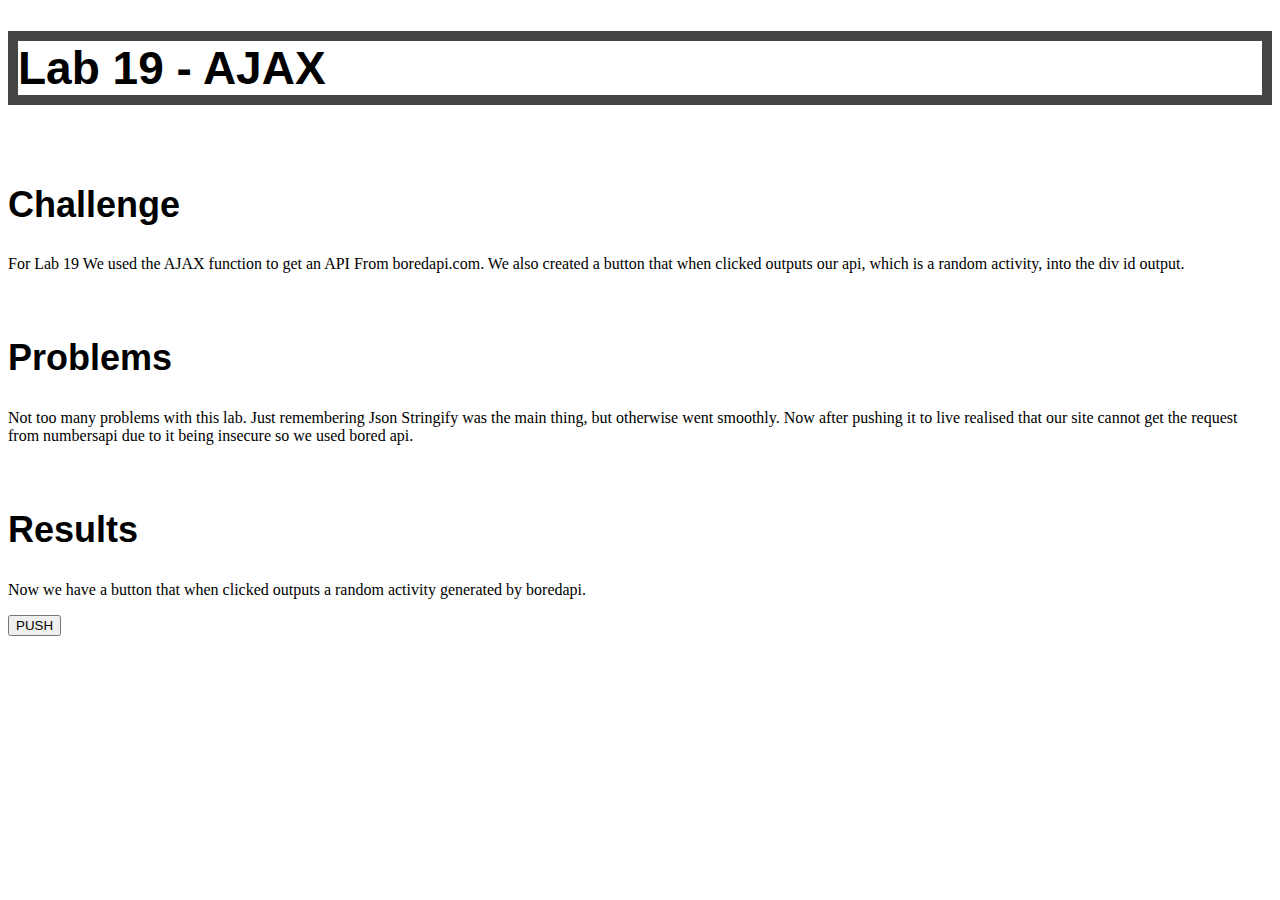
<file: lab19/index.html>
<!DOCTYPE html>
<html>
<head>
	<title>Lab 19 - AJAX</title>
	<link rel="stylesheet" type="text/css" href="css/lab.css">
	<script
		src="https://code.jquery.com/jquery-3.4.1.min.js"
		integrity="sha256-CSXorXvZcTkaix6Yvo6HppcZGetbYMGWSFlBw8HfCJo="
		crossorigin="anonymous"></script>
	<script src="js/lab.js" defer></script>

</head>
<body>

	<div id = "contents">

		<h1>Lab 19 - AJAX</h1>
<br>
		<h2 > Challenge</h2>
			<p> For Lab 19 We used the AJAX function to get an API From boredapi.com. We also created a button that when clicked
			outputs our api, which is a random activity, into the div id output.  </p>
<br>
		<h2> Problems</h2>
			<p>Not too many problems with this lab. Just remembering Json Stringify was the main thing, but otherwise went smoothly. Now after
			pushing it to live realised that our site cannot get the request from numbersapi due to it being insecure so we used bored api.</p>
<br>
		<h2> Results</h2>
			<p>Now we have a button that when clicked outputs a random activity generated by boredapi. </p>
</div>
<button id="activate">PUSH</button>
<div id= "output">
</div>


</body>
</html>
</file>
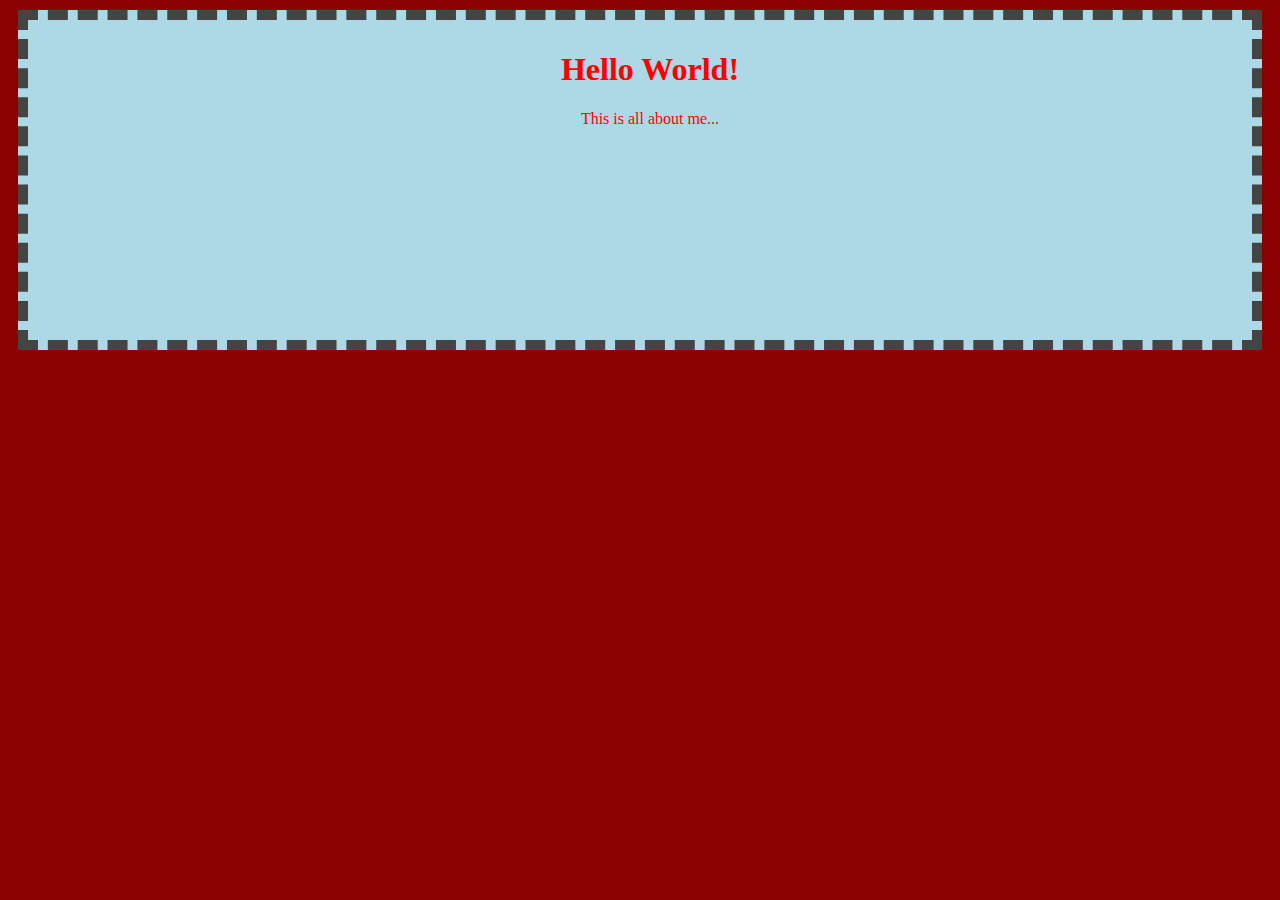
<file: lab2/index.html>
<!DOCTYPE html>
<html>
<head>
	<title>Lab 2 - HTML&CSS Review</title>
	<link rel="stylesheet" type="text/css" href="../css/site.css">
	<link rel="stylesheet" type="text/css" href="css/lab.css">
</head>
<body>

<div id="content" class="layout">
		<h1> Hello World!</h1>
		<p>This is all about me...</p>
</div>
</body>
</html>
</file>
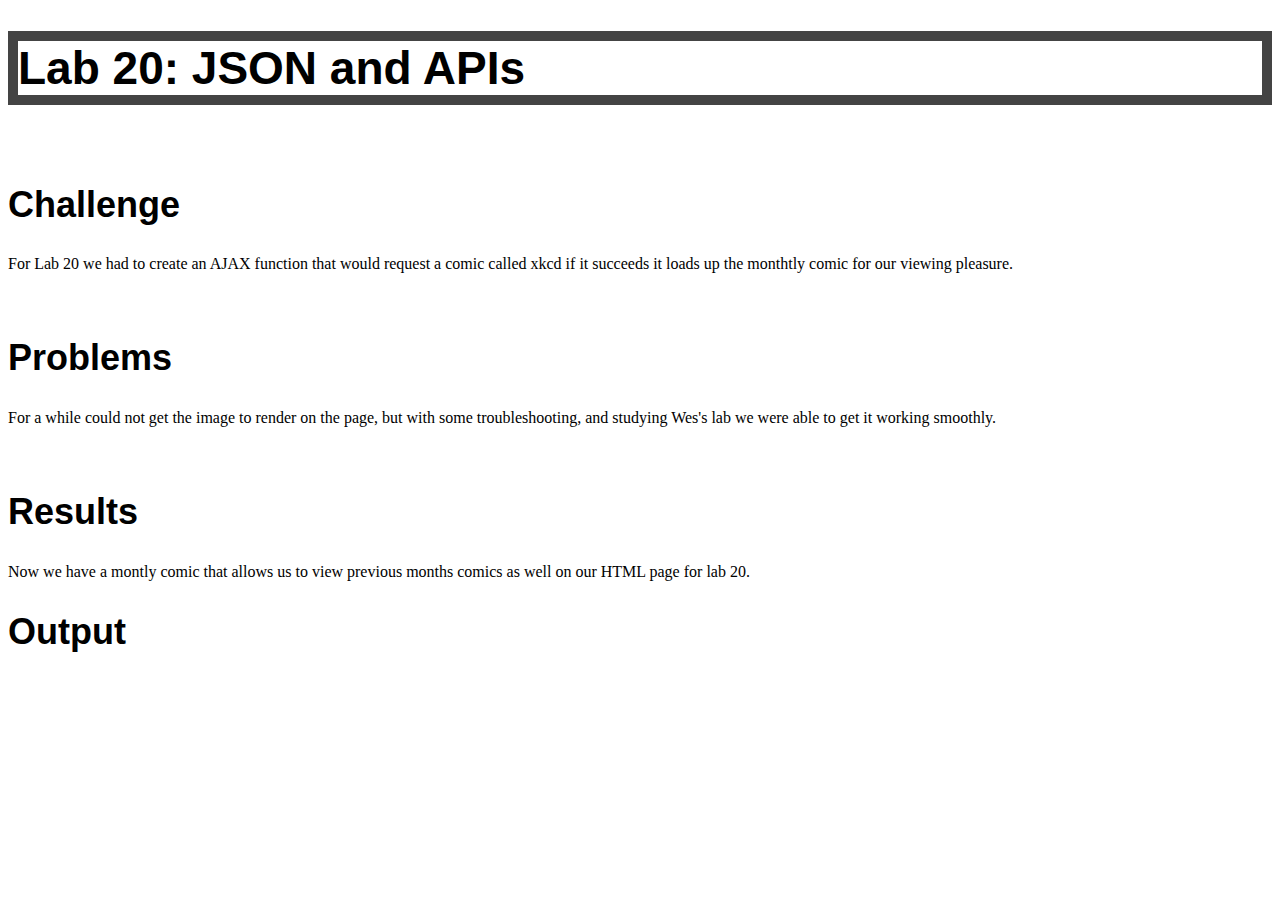
<file: lab20/index.html>
<!DOCTYPE html>
<html>
<head>
	<title>Lab 20: JSON and APIs</title>
	<link rel="stylesheet" type="text/css" href="css/lab.css">
<script	src="https://code.jquery.com/jquery-3.4.1.min.js"
       integrity="sha256-CSXorXvZcTkaix6Yvo6HppcZGetbYMGWSFlBw8HfCJo="
       crossorigin="anonymous"></script>
	<script src="js/lab.js" defer></script>

</head>
<body>

	<div id = "contents">

		<h1>Lab 20: JSON and APIs</h1>
<br>
		<h2 > Challenge</h2>
			<p> For Lab 20 we had to create an AJAX function that would request a comic called xkcd if it succeeds it loads up the monthtly
			comic for our viewing pleasure.  </p>
<br>
		<h2> Problems</h2>
			<p>For a while could not get the image to render on the page, but with some troubleshooting, and studying Wes's lab we were able
			to get it working smoothly.</p>
<br>
		<h2> Results</h2>
			<p>Now we have a montly comic that allows us to view previous months comics as well on our HTML page for lab 20. </p>
</div>

<h2 id="title">Output</h2>
<div id= "output">
</div>



</body>
</html>
</file>
<file: css/site.css>
body {
  background-color:  darkred;
}

.photobox{
	border-style:  solid double solid double;

	  border-width: 7px;
		float: right;
		background-color: #8B0000;
	  margin: 0 20px 8px 0;
		padding: 7px;
		}
.photocredit{
			text-align: center;
			text-transform: uppercase;
			color: red;
			font-size: .9em;
			padding: 5px;
			}
.paragraph {
      border-style: solid double solid double;
      border-width: 12px;
	  background-color: #808080;
      margin: 17px;
	  padding: 100px;
		  }
div {
	  padding: 25px;
      border-width: 19px;
      margin: 27px;
      background-color: #000000;
	   border-style: ridge;

    }
img {
max-width: 50%;
height: auto;
float: inherit;
}
.homepage {
        text-align: center;
        font-size: 47px;
        text-transform: capitalize;
          }
.colum {
      column-count: 3;
      }
</file>
<file: lab10/css/lab.css>
h1 {
    width 500px;
    border: solid 10px #444444;
    font-family: Gotham, "Helvetica Neue", Helvetica, Arial, "sans-serif";
    font-size: 46px;
  ;}
  h2 {
      width 500px;
      font-family: Gotham, "Helvetica Neue", Helvetica, Arial, "sans-serif";
      font-size: 36px;
    ;}
p {
  font-size: 14px;
}
</file>
<file: lab11/css/lab.css>
h1 {
    width 500px;
    border: solid 10px #444444;
    font-family: Gotham, "Helvetica Neue", Helvetica, Arial, "sans-serif";
    font-size: 46px;
  ;}
  h2 {
      width 500px;
      font-family: Gotham, "Helvetica Neue", Helvetica, Arial, "sans-serif";
      font-size: 36px;
    ;}
p {
  font-size: 14px;
}
</file>
<file: lab12/css/lab.css>
h1 {
    width 500px;
    border: solid 10px #444444;
    font-family: Gotham, "Helvetica Neue", Helvetica, Arial, "sans-serif";
    font-size: 46px;
  ;}
  h2 {
      width 500px;
      font-family: Gotham, "Helvetica Neue", Helvetica, Arial, "sans-serif";
      font-size: 36px;
    ;}
p {
  font-size: 14px;
}


.red-text {
  color: red;
  font-size: 60px;
}

.green-text {
  color: green;
  font-size: 60px;
}

.orange-text {
  color: orange;
  font-size: 60px;
}
</file>
<file: lab13/css/lab.css>
h1 {
    width 500px;
    border: solid 10px #444444;
    font-family: Gotham, "Helvetica Neue", Helvetica, Arial, "sans-serif";
    font-size: 46px;
  ;}
  h2 {
      width 500px;
      font-family: Gotham, "Helvetica Neue", Helvetica, Arial, "sans-serif";
      font-size: 36px;
    ;}
p {
  font-size: 14px;
}


.red-text {
  color: red;
  font-size: 60px;
}

.green-text {
  color: green;
  font-size: 60px;
}

.orange-text {
  color: orange;
  font-size: 60px;
}

h3 {
    font-family: Gotham, "Helvetica Neue", Helvetica, Arial, "sans-serif";
    font-size: 15;
}
</file>
<file: lab14/css/lab.css>
h1 {
    width 500px;
    border: solid 10px #444444;
    font-family: Gotham, "Helvetica Neue", Helvetica, Arial, "sans-serif";
    font-size: 46px;
  ;}
  h2 {
      width 500px;
      font-family: Gotham, "Helvetica Neue", Helvetica, Arial, "sans-serif";
      font-size: 36px;
    ;}
p {
  font-size: 14px;
}


h3 {
    font-family: Gotham, "Helvetica Neue", Helvetica, Arial, "sans-serif";
    font-size: 15;
}
</file>
<file: lab16/css/lab.css>
h1 {
    width 500px;
    border: solid 10px #444444;
    font-family: Gotham, "Helvetica Neue", Helvetica, Arial, "sans-serif";
    font-size: 46px;
  ;}
  h2 {
      width 500px;
      font-family: Gotham, "Helvetica Neue", Helvetica, Arial, "sans-serif";
      font-size: 36px;
    ;}
p {
  font-size: 16px;
}
h3 {
    font-family: Gotham, "Helvetica Neue", Helvetica, Arial, "sans-serif";
    font-size: 15;
}
</file>
<file: lab17/css/lab.css>
h1 {
    width 500px;
    border: solid 10px #444444;
    font-family: Gotham, "Helvetica Neue", Helvetica, Arial, "sans-serif";
    font-size: 46px;
  ;}
  h2 {
      width 500px;
      font-family: Gotham, "Helvetica Neue", Helvetica, Arial, "sans-serif";
      font-size: 36px;
    ;}
p {
  font-size: 16px;
}
h3 {
    font-family: Gotham, "Helvetica Neue", Helvetica, Arial, "sans-serif";
    font-size: 15;
}
#output {
  font-family: Gotham, "Helvetica Neue", Helvetica, Arial, "sans-serif";
  font-size: 26px;
}
</file>
<file: lab18/css/lab.css>
h1 {
    width 500px;
    border: solid 10px #444444;
    font-family: Gotham, "Helvetica Neue", Helvetica, Arial, "sans-serif";
    font-size: 46px;
  ;}
  h2 {
      width 500px;
      font-family: Gotham, "Helvetica Neue", Helvetica, Arial, "sans-serif";
      font-size: 36px;
    ;}
p {
  font-size: 16px;
}
h3 {
    font-family: Gotham, "Helvetica Neue", Helvetica, Arial, "sans-serif";
    font-size: 15;
}
body {
  font-family: Gotham, "Helvetica Neue", Helvetica, Arial, "sans-serif";
}
</file>
<file: lab19/css/lab.css>
h1 {
    width 500px;
    border: solid 10px #444444;
    font-family: Gotham, "Helvetica Neue", Helvetica, Arial, "sans-serif";
    font-size: 46px;
  ;}
  h2 {
      width 500px;
      font-family: Gotham, "Helvetica Neue", Helvetica, Arial, "sans-serif";
      font-size: 36px;
    ;}
p {
  font-size: 16px;
}
h3 {
    font-family: Gotham, "Helvetica Neue", Helvetica, Arial, "sans-serif";
    font-size: 15;
}
</file>
<file: lab2/css/lab.css>
.layout {
     background-color: lightblue;
     text-align: center;
     font-size: 24;
     text-indent: 20px;
     color: red;

        }

#content {
    width 500px;
    min-height: 300px;
    padding: 10px;
    margin: 10px;
    border: dashed 10px #444444;
}
</file>
<file: lab20/css/lab.css>
h1 {
    width 500px;
    border: solid 10px #444444;
    font-family: Gotham, "Helvetica Neue", Helvetica, Arial, "sans-serif";
    font-size: 46px;
  ;}
  h2 {
      width 500px;
      font-family: Gotham, "Helvetica Neue", Helvetica, Arial, "sans-serif";
      font-size: 36px;
    ;}
p {
  font-size: 16px;
}
h3 {
    font-family: Gotham, "Helvetica Neue", Helvetica, Arial, "sans-serif";
    font-size: 15;
}
img {
  width: 400px;
}
#output {
  text-align:  center;
}
</file>
